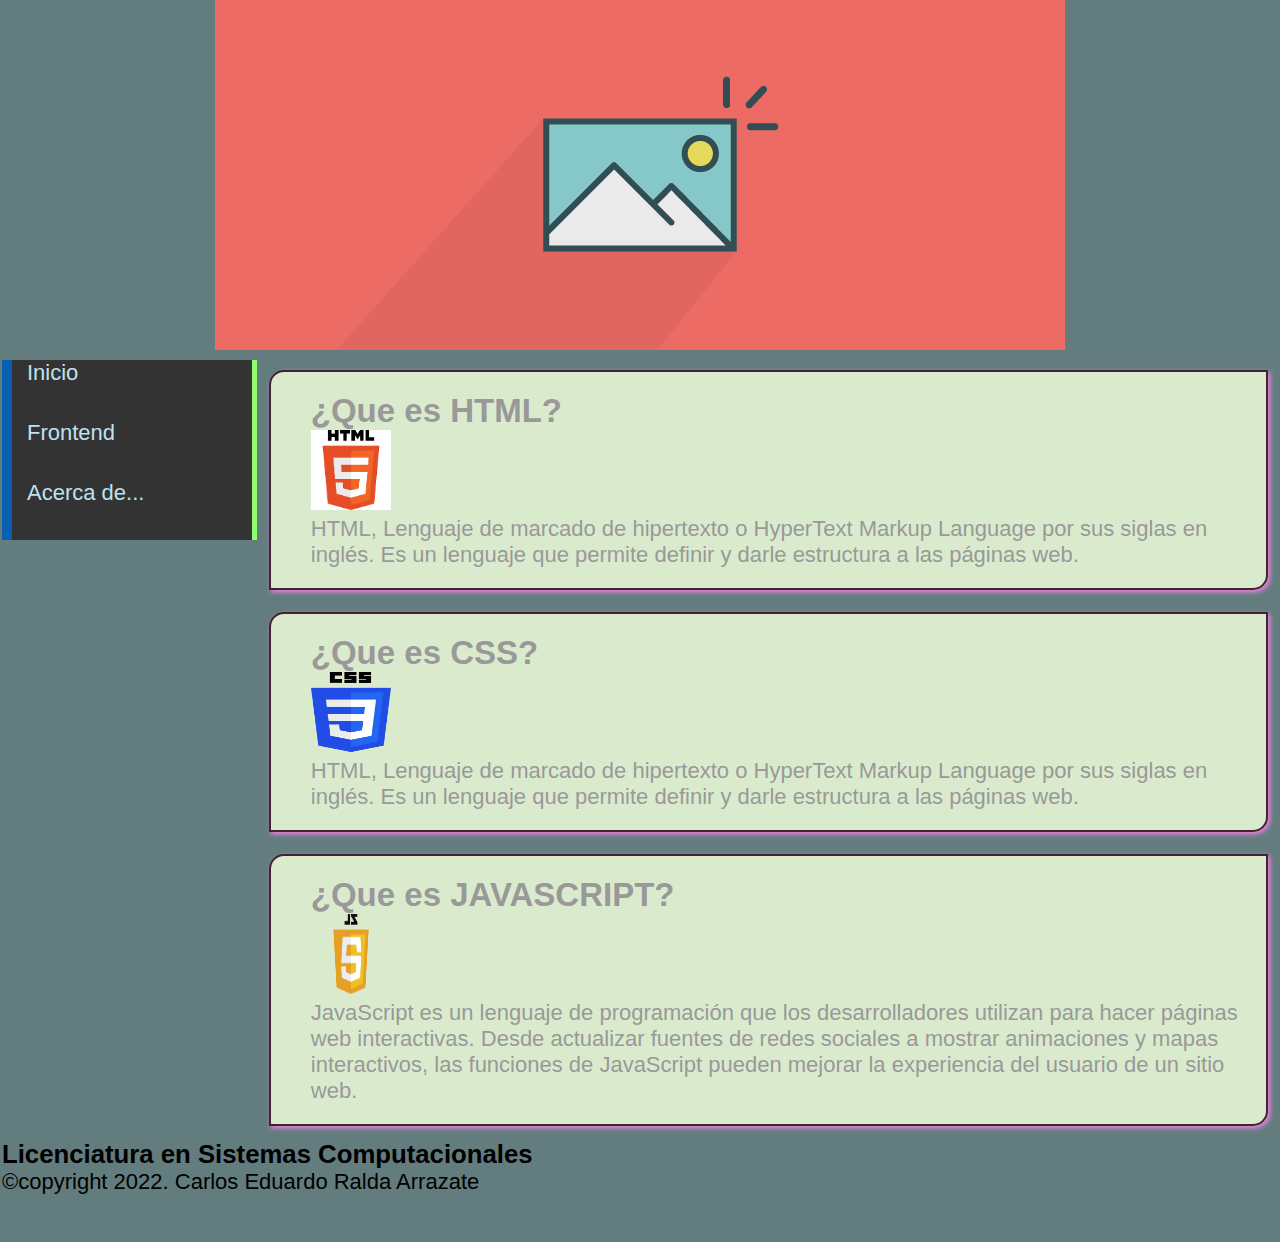
<file: Practica 7/index.html>
<!DOCTYPE html>
<html lang="en">
<head>
    <meta charset="UTF-8">
    <meta name="viewport" content="width=device-width, initial-scale=1.0">
    <title>Lenguaje Web frontend</title>
    <link rel="stylesheet" href="css/style.css">
</head>


<body><center>
    <table WIDTH="100%" border="0">
        <TR><img src="imagenes/baner.png" >
            <td colspan="2"></td>
        </TR>
        <TR>            
            <td rowspan="3" width="20%">
                <ul>
                    <li><a>Inicio</a></li>
                    <li><a href="Frontend.html">Frontend</a></li>
                    <li><a href="Acerca.html">Acerca de...</a></li>
                </ul>
            </td>

            <td>
                <div>
                    <h2>¿Que es HTML?</h2> 
                    <img src="imagenes/html5_logo.png" width="80px" height="80px">
                    <p>HTML, Lenguaje de marcado de hipertexto o HyperText Markup Language por sus siglas en inglés. Es un lenguaje que permite definir y darle estructura a las páginas web.
                    </p>
                </div>
            </td>
        </TR>




        <TR>
            <td>
                <div>
                    <h2>¿Que es CSS?</h2> 
                    <img src="imagenes/CSS_logo.png" width="80px" height="80px">
                    <p>HTML, Lenguaje de marcado de hipertexto o HyperText Markup Language por sus siglas en inglés. Es un lenguaje que permite definir y darle estructura a las páginas web.
                    </p>
                </div>
            </td>
        </TR>

        <TR>
            <td>
                <DIv>
                    <h2>¿Que es JAVASCRIPT?</h2> 
                    <img src="imagenes/JavaScript_logo.png" width="80px" height="80px">
                    <p>JavaScript es un lenguaje de programación que los desarrolladores utilizan para hacer páginas web interactivas. Desde actualizar fuentes de redes sociales a mostrar 
                        animaciones y mapas interactivos, las funciones de JavaScript pueden mejorar la experiencia del usuario de un sitio web.
                    </p>
                </DIv>
            </td>
        </TR>

        <TR>
            <td></td>
        </TR>
        <tr height = "100px">
            <td colspan="2">
                <h3>Licenciatura en Sistemas Computacionales</h3>
                <p>&copy;copyright 2022. Carlos Eduardo Ralda Arrazate</p>
            </td>
            </tr>
            
    </table></center>


    
</body>
</html>
</file>
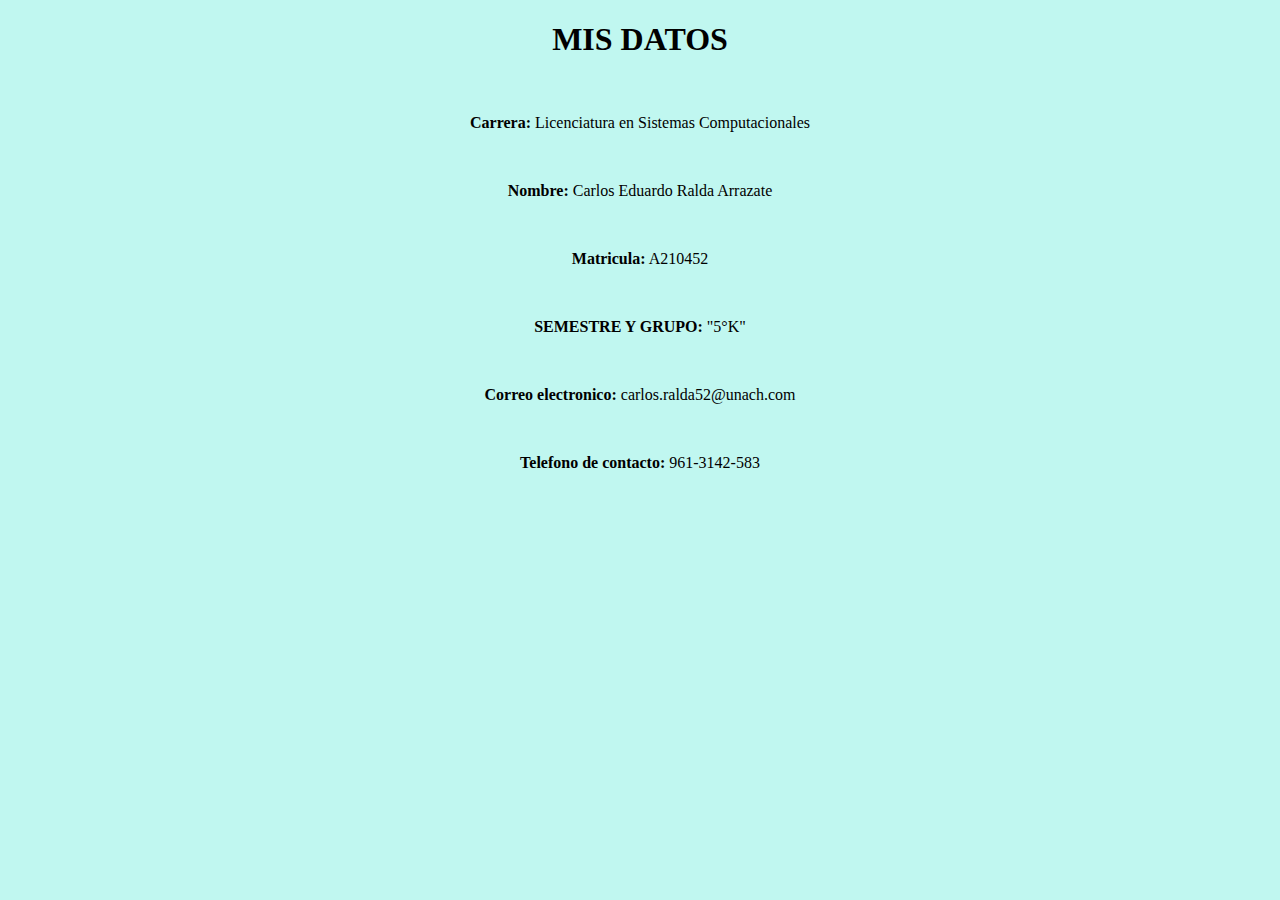
<file: Practica 7/Acerca.html>
<!DOCTYPE html>
<html lang="en">
<head>
    <meta charset="UTF-8">
    <meta name="viewport" content="width=device-width, initial-scale=1.0">
    <title>Acerda  de...</title>
</head>


<body bgcolor="#C0F7F0">
<font face="Comic Sans MS"><center>
    <h1>MIS DATOS</h1><br>
    <p><b>Carrera:</b> Licenciatura en Sistemas Computacionales</p><br>
    <p><b>Nombre:</b> Carlos Eduardo Ralda Arrazate</p><br>
    <p><b>Matricula:</b> A210452</p><br>
    <P><b>SEMESTRE Y GRUPO:</b> "5°K"</P><br>
    <p><b>Correo electronico:</b> carlos.ralda52@unach.com</p><br>
    <p><b>Telefono de contacto:</b> 961-3142-583</p><br>
</center></font>
</body>
</html>
</file>
<file: Practica 7/css/style.css>
*{
    padding: 0px;
    margin: 0px;
}

body{
    background-color: #637c7e;
    font-family: 'Open Sans', 'Helvetica Neue',Helvetica, Arial, sans-serif;
    font-size: 22px;
}
td{
    vertical-align: text-top;
}
ul{
    list-style: none;
}
ul li{
    font-family:'Segoe UI', Tahoma, Geneva, Verdana, sans-serif;
    font-size: 22px;
    height: 60px;
}
ul li a{
    height: 60px;
    background-color: #333;
    display: block;
    border-left: 10px solid rgb(8,96,179);
    border-right: 5px solid rgb(144, 253, 111);
    padding-left: 15px;
    text-decoration: none;
    color: #bfe1f1;

}
ul li a:hover{
    margin-left: 10px;
    color: #b9b7b7;
    background-color: #0b1741;
    box-shadow: 10px 10px 20px #000000;
    transform: rotate(4deg);
    -moz-transform: rotate(4deg);
    -webkit-transform: rotate(4deg);
}

td{
    vertical-align: top;
}

ul{
    list-style-type: none;
}

a{
    text-decoration: none;
    color: aliceblue;
}
div{
    color: #999999;
    height: 100%;
    height: 100%;
    padding: 20px 10px 20px 40px;
    margin: 10px;
    border: 1px solid #000000;
    background-color: #daebcd;
    border-radius: 15px;
    border: solid 2px #422334;
    border-radius: 15px 0px 15px 0px;
    box-shadow: 2px 2px 5px #f383e4;
}
</file>
